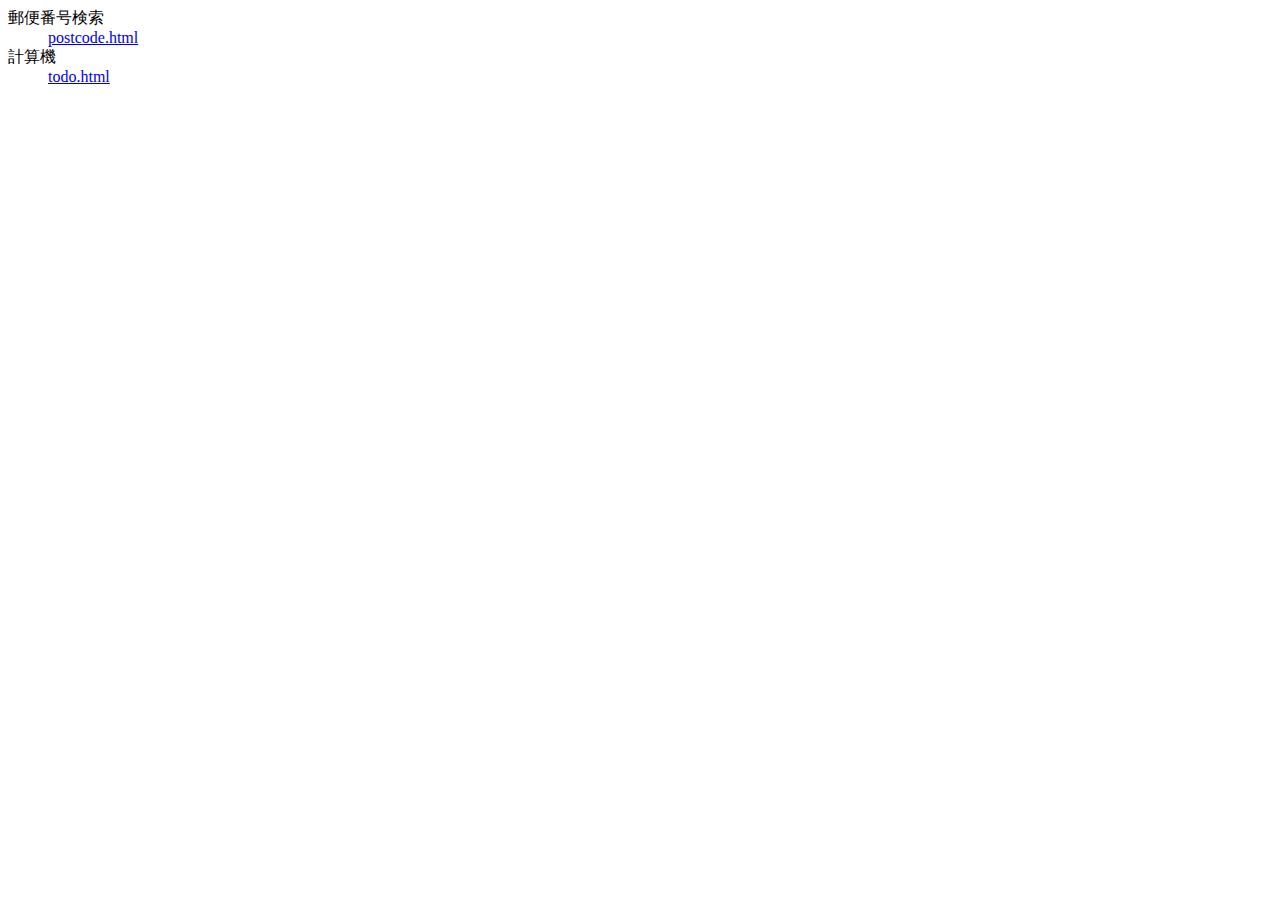
<file: index.html>
<head>
    <meta charset="utf-8" />
</head>

<body>
    <div>
        <dl>
            <dt>郵便番号検索</dt>
            <dd><a href="postcode.html">postcode.html</a></dd>
            <dt>計算機</dt>
            <dd><a href="todo.html">todo.html</a></dd>
        </dl>
    </div>
</body>
</file>
